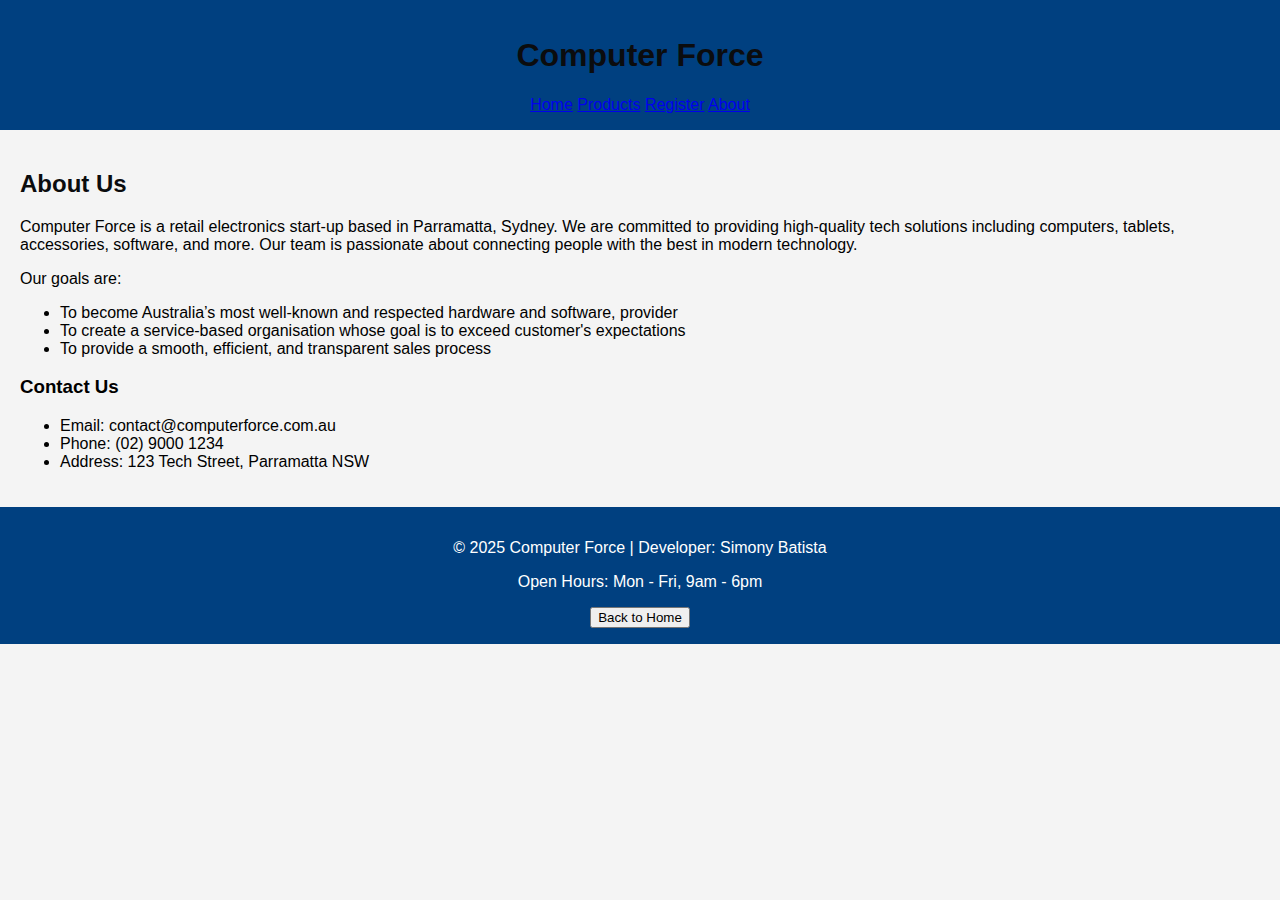
<file: about.html>
<!DOCTYPE html>
<html lang="en">
<head>
  <meta charset="UTF-8" />
  <meta name="viewport" content="width=device-width, initial-scale=1.0"/>
  <title>About</title>
  <link rel="stylesheet" href="styles.css" />
</head>
<body>
  <header>
    <h1>Computer Force</h1>
    <nav>
      <a href="index.html">Home</a>
      <a href="products.html">Products</a>
      <a href="register.html">Register</a>
      <a href="about.html">About</a>
    </nav>
  </header>

  <main>
    <h2>About Us</h2>
    <p>Computer Force is a retail electronics start-up based in Parramatta, Sydney. We are committed to providing high-quality tech solutions including computers, tablets, accessories, software, and more. Our team is passionate about connecting people with the best in modern technology.</p>
        <p>Our goals are:</p>
        <ul>
            <li>To become Australia’s most well-known and respected hardware and software, provider</li>
            <li>To create a service-based organisation whose goal is to exceed customer's expectations</li>
            <li>To provide a smooth, efficient, and transparent sales process</li>
        </ul>

    <h3>Contact Us</h3>
    <ul>
      <li>Email: contact@computerforce.com.au</li>
      <li>Phone: (02) 9000 1234</li>
      <li>Address: 123 Tech Street, Parramatta NSW</li>
    </ul>
  </main>

  <footer>
    <p>&copy; 2025 Computer Force | Developer: Simony Batista</p>
    <p>Open Hours: Mon - Fri, 9am - 6pm</p>
    <a href="index.html"><button>Back to Home</button></a>
  </footer>
</body>
</html>
</file>
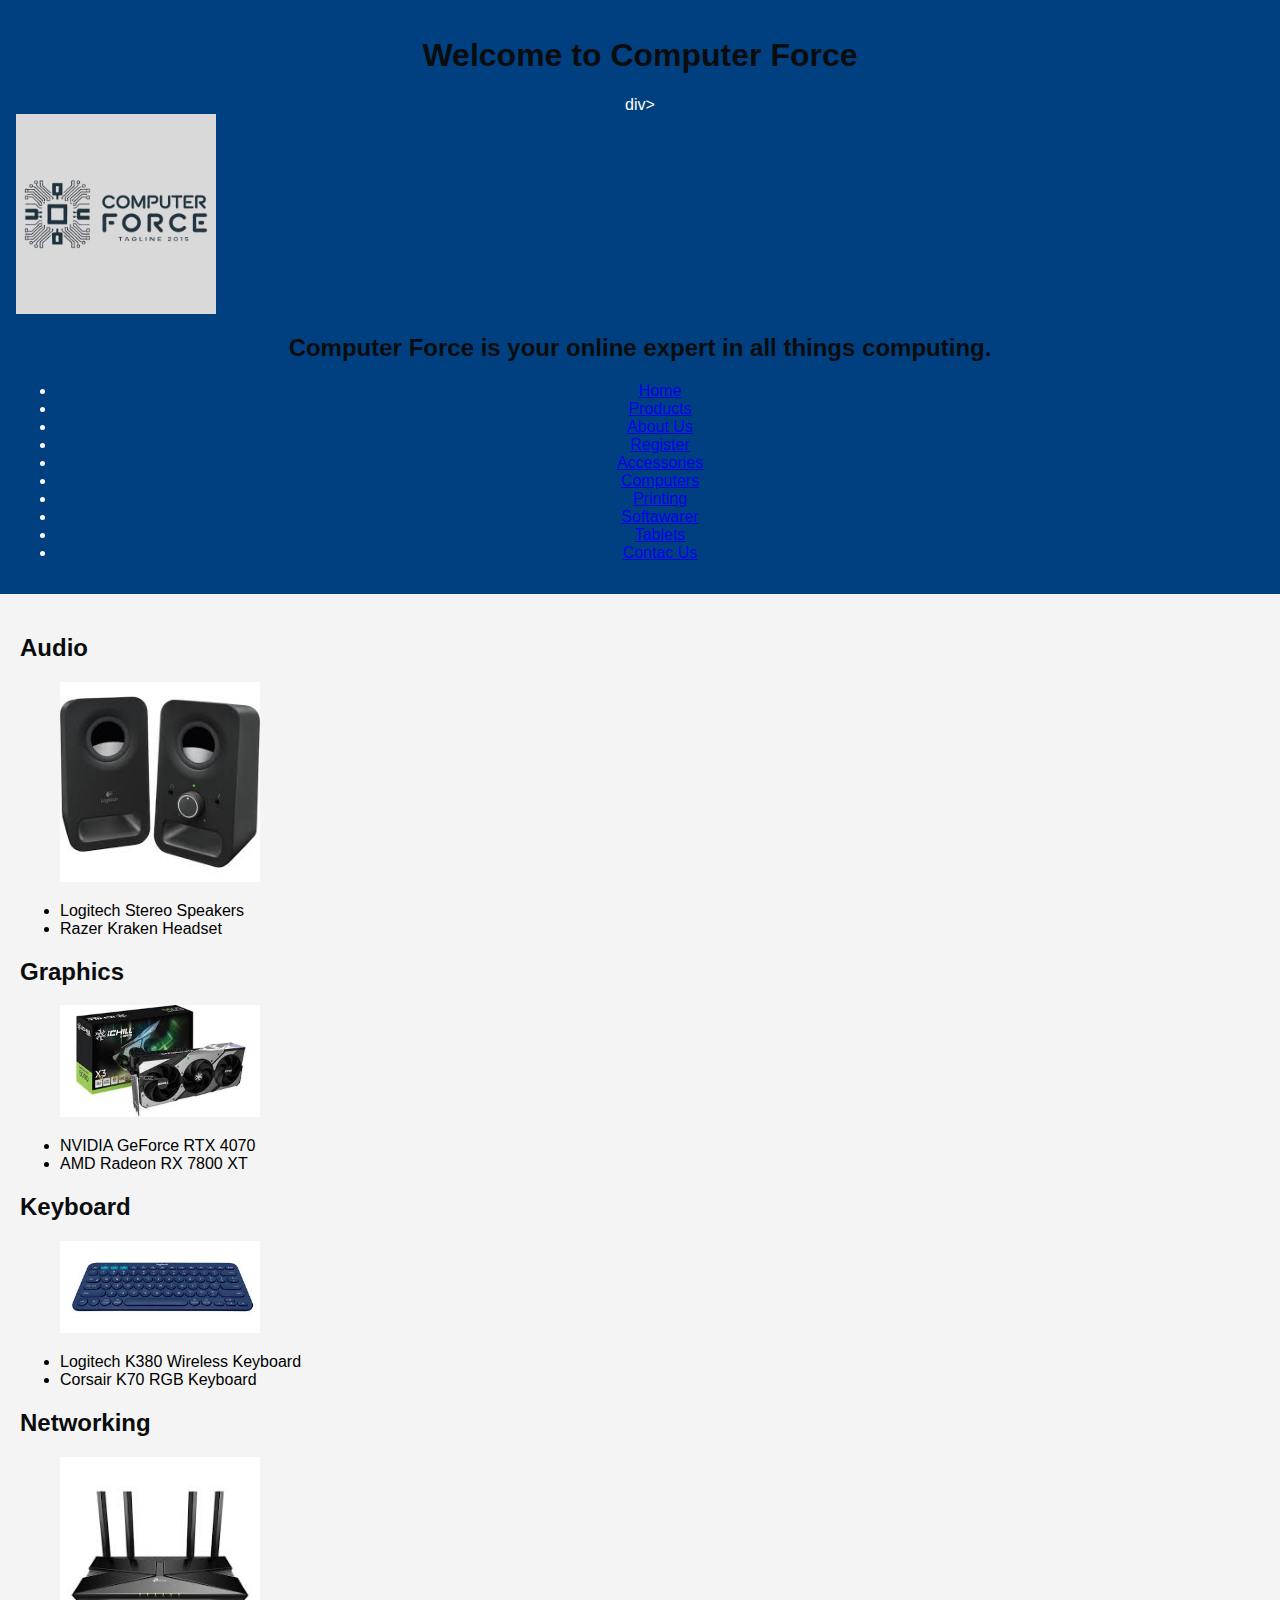
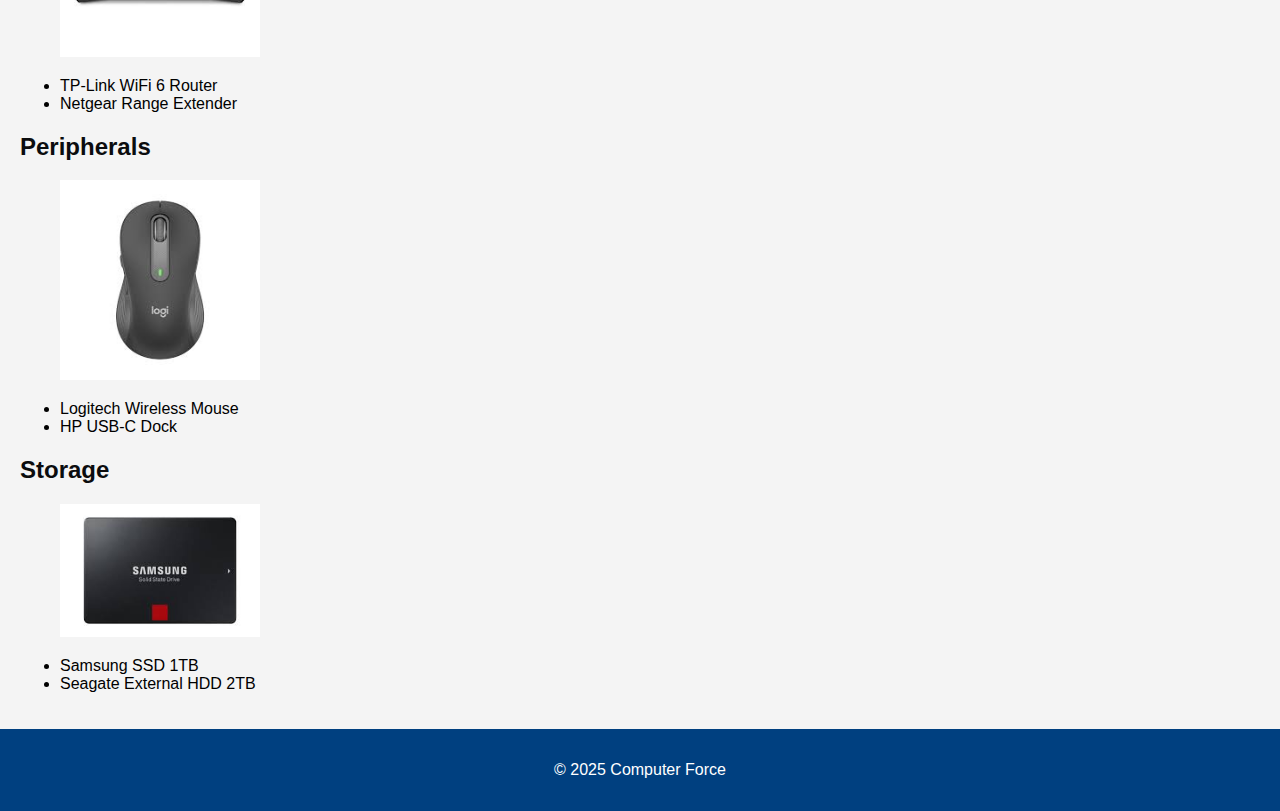
<file: accessories.html>
<!DOCTYPE html>
<html lang="en">
<head>
    <meta charset="UTF-8">
    <title>Accessories - Computer Force</title>
     <link rel="stylesheet" href="styles.css">
</head>
<body>
    <header>
        <h1>Welcome to Computer Force</h1>
    <div class="logo">
    </div>div>
            <img src="colored-logo.png" alt="Computer Force Logo">
         <section class="cta-banner">
        <h2>Computer Force is your online expert in all things computing.</h2>
         </section>
         <nav>
            <ul>
                 <li><a href="index.html">Home</a></li>
                <li><a href="products.html">Products</a></li>
                <li><a href="about.html">About Us</a></li>
                <li><a href="register.html">Register</a></li>
                <li><a href="accessories.html">Accessories</a></li>
                <li><a href="computers.html">Computers</a></li>
                <li><a href="printing.html">Printing</a></li>
                <li><a href="software.html">Softawarer</a></li>
                <li><a href="tablets.html">Tablets</a></li>
                <li><a href="contact.html">Contac Us</a></li>
            </ul>
        </nav>
    </header>

    <main>
        <div class="product-container">
    <section>
      <h2>Audio</h2>
      <ul>
        <img src="audio.jpg" alt="Audio">
        <li>Logitech Stereo Speakers</li>
        <li>Razer Kraken Headset</li>
      </ul>
    </section>

    <section>
      <h2>Graphics</h2>
      <ul>
          <img src="graphics.jpg" alt="Graphics">
        <li>NVIDIA GeForce RTX 4070</li>
        <li>AMD Radeon RX 7800 XT</li>
      </ul>
    </section>

    <section>
      <h2>Keyboard</h2>
      <ul>
          <img src="keyboard.jpg" alt="Keyboard">
        <li>Logitech K380 Wireless Keyboard</li>
        <li>Corsair K70 RGB Keyboard</li>
      </ul>
    </section>

    <section>
      <h2>Networking</h2>
      <ul>
          <img src="networking.jpg" alt="Networking">
        <li>TP-Link WiFi 6 Router</li>
        <li>Netgear Range Extender</li>
      </ul>
    </section>

    <section>
      <h2>Peripherals</h2>
      <ul>
          <img src="peripherals.jpg" alt="Peripherals">
        <li>Logitech Wireless Mouse</li>
        <li>HP USB-C Dock</li>
      </ul>
    </section>

    <section>
      <h2>Storage</h2>
      <ul>
          <img src="storage.jpg" alt="Storage">
        <li>Samsung SSD 1TB</li>
        <li>Seagate External HDD 2TB</li>
      </ul>
    </section>
  </div>
    </main>

    <footer>
        <p>&copy; 2025 Computer Force</p>
    </footer>
</body>
</html>
</file>
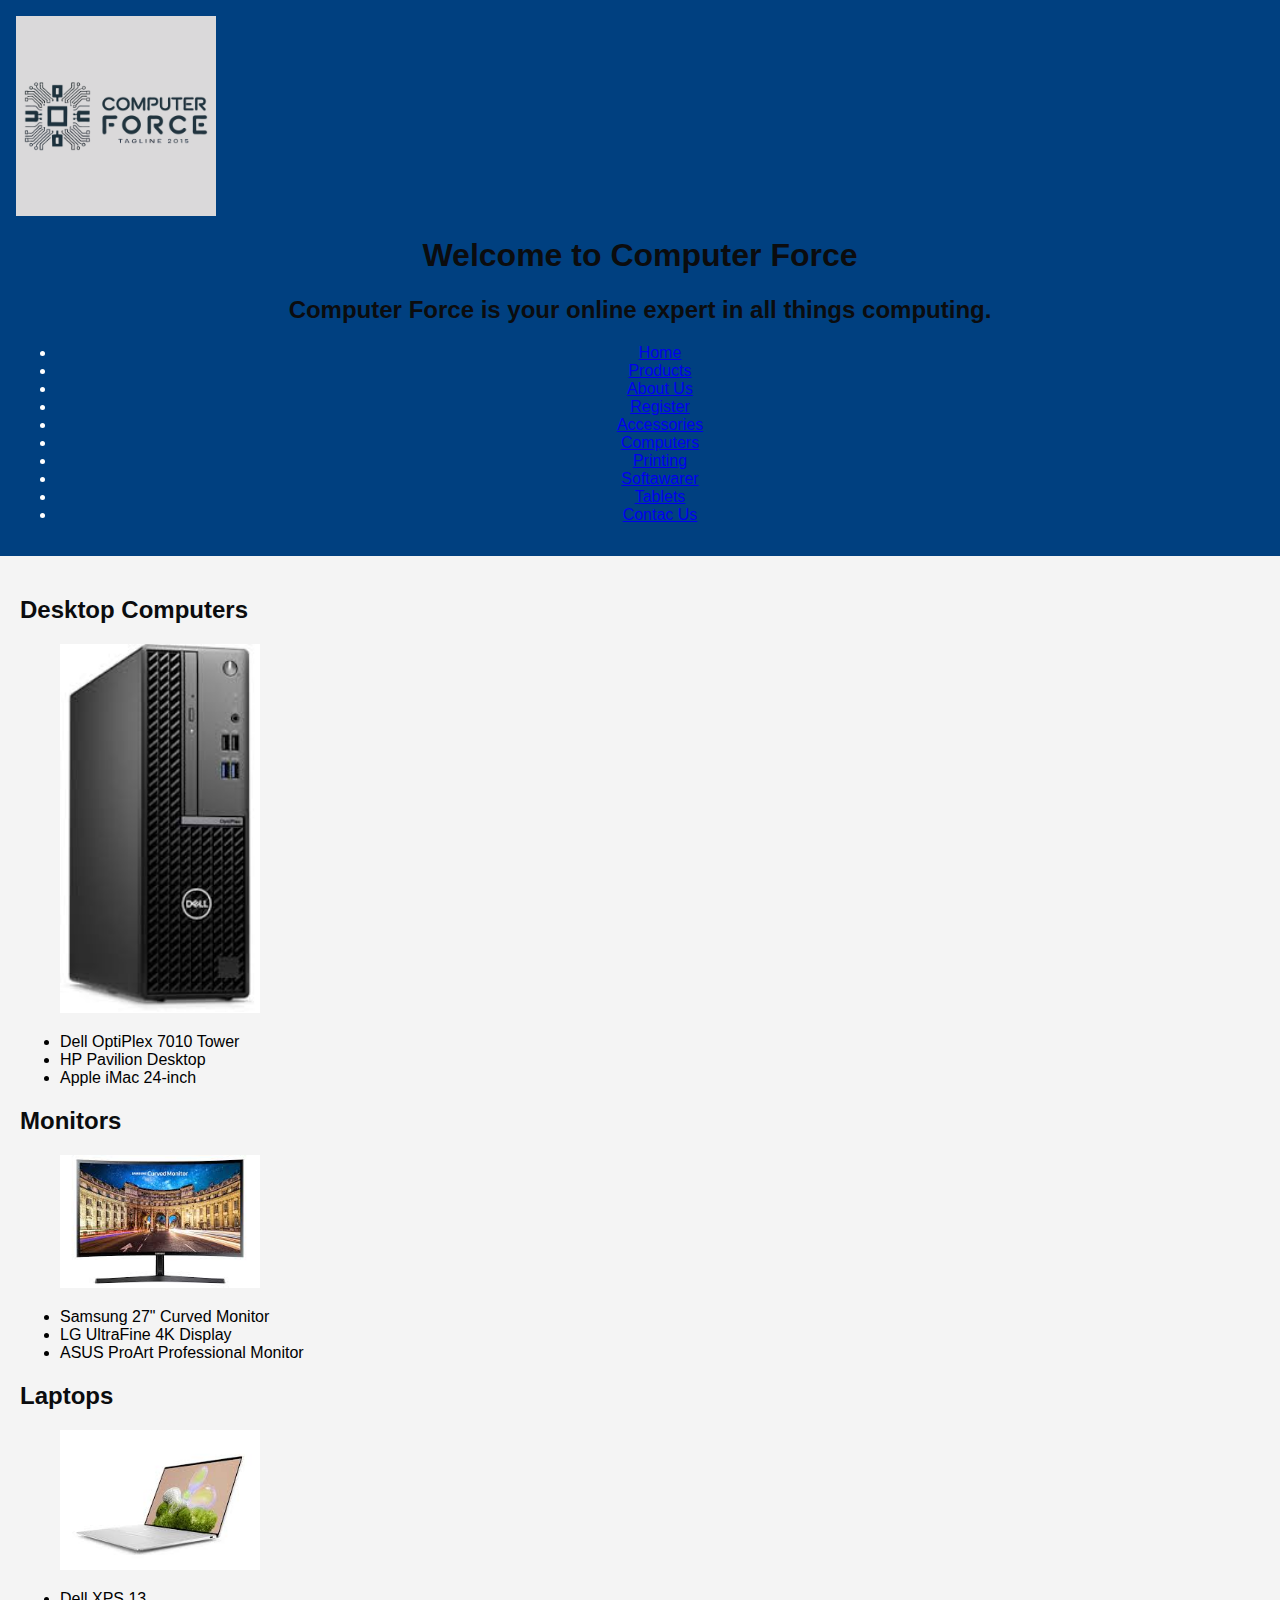
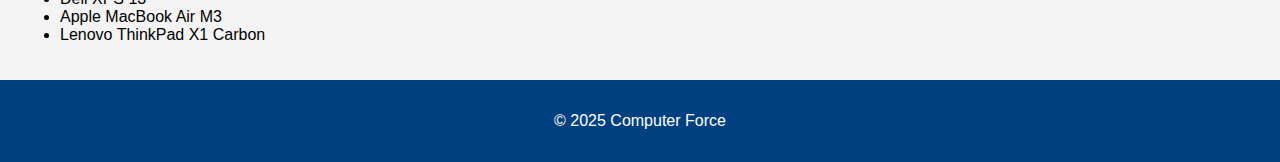
<file: computers.html>
<!DOCTYPE html>
<html lang="en">
<head>
    <meta charset="UTF-8">
    <title>Computers - Computer Force</title>
    <link rel="stylesheet" href="styles.css">
</head>
<body>
    <header>
           <div class="logo">
            <img src="colored-logo.png" alt="Computer Force Logo">
           </div>
        <h1>Welcome to Computer Force</h1>
         <section class="cta-banner">
        <h2>Computer Force is your online expert in all things computing.</h2>
         </section>
        <nav>
            <ul>
                  <li><a href="index.html">Home</a></li>
                <li><a href="products.html">Products</a></li>
                <li><a href="about.html">About Us</a></li>
                <li><a href="register.html">Register</a></li>
                <li><a href="accessories.html">Accessories</a></li>
                <li><a href="computers.html">Computers</a></li>
                <li><a href="printing.html">Printing</a></li>
                <li><a href="software.html">Softawarer</a></li>
                <li><a href="tablets.html">Tablets</a></li>
                <li><a href="contact.html">Contac Us</a></li>
            </ul>
        </nav>
    </header>

   <main>
  <div class="product-container">
    <section>
      <h2>Desktop Computers</h2>
      <ul>
          <img src="computers.jpg" alt="Computers">    
        <li>Dell OptiPlex 7010 Tower</li>
        <li>HP Pavilion Desktop</li>
        <li>Apple iMac 24-inch</li>
      </ul>
    </section>

    <section>
      <h2>Monitors</h2>
      <ul>
          <img src="monitors.jpg" alt="Monitors">
        <li>Samsung 27" Curved Monitor</li>
        <li>LG UltraFine 4K Display</li>
        <li>ASUS ProArt Professional Monitor</li>
      </ul>
    </section>

    <section>
      <h2>Laptops</h2>
      <ul>
          <img src="laptops.jpg" alt="Laptops">
        <li>Dell XPS 13</li>
        <li>Apple MacBook Air M3</li>
        <li>Lenovo ThinkPad X1 Carbon</li>
      </ul>
    </section>
  </div>
</main>
    <footer>
        <p>&copy; 2025 Computer Force</p>
    </footer>
</body>
</html>
</file>
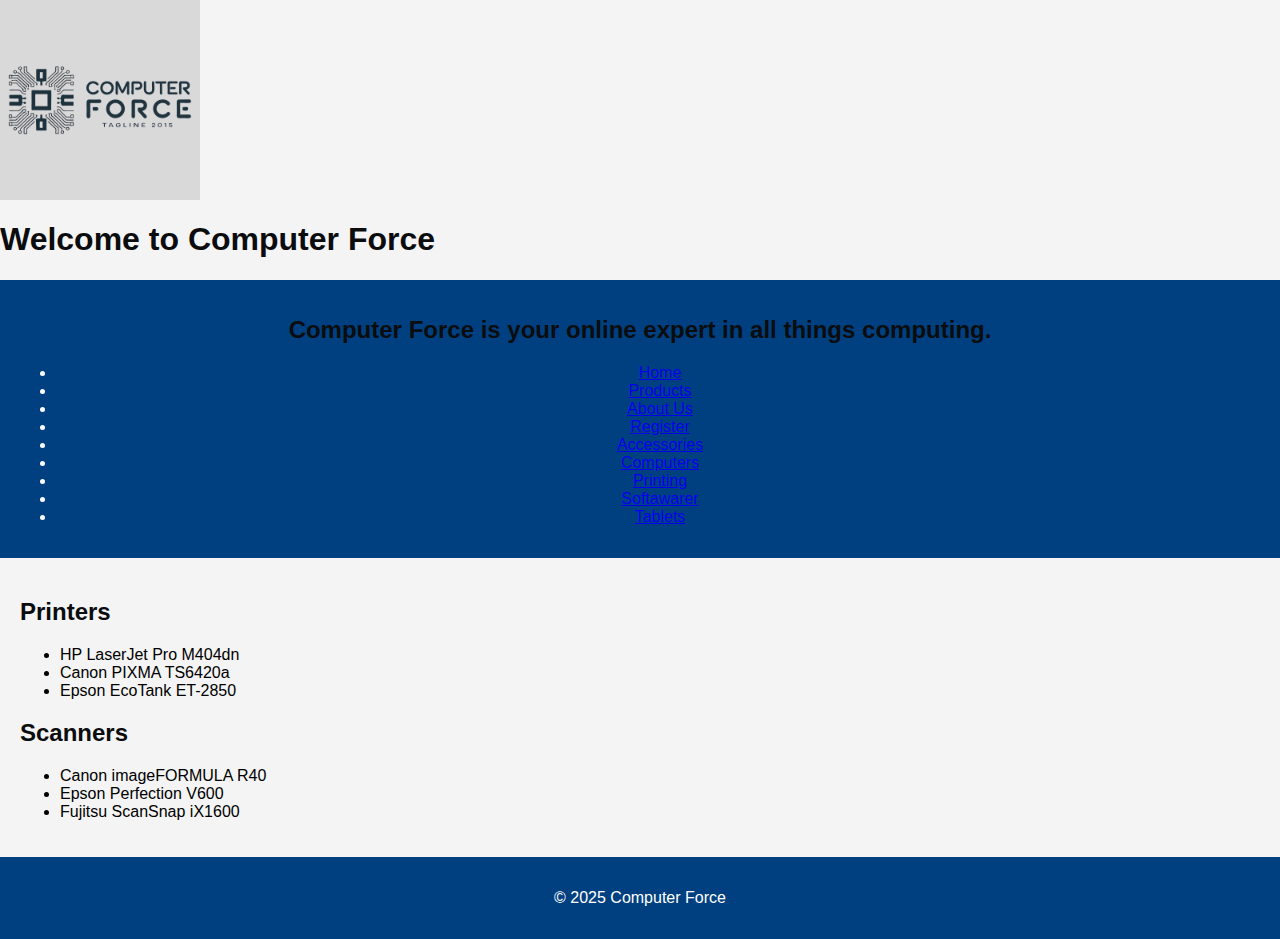
<file: printing.html>
<!DOCTYPE html>
<html lang="en">
<head>
    <meta charset="UTF-8">
    <title>Printing - Computer Force</title>
    <div class="logo">
            <img src="colored-logo.png" alt="Computer Force Logo">
        <h1>Welcome to Computer Force</h1>
    <link rel="stylesheet" href="styles.css">
</head>
<body>
    <header>
         <section class="cta-banner">
        <h2>Computer Force is your online expert in all things computing.</h2>
         <nav>
            <ul>
                <li><a href="index.html">Home</a></li>
                <li><a href="products.html">Products</a></li>
                <li><a href="about.html">About Us</a></li>
                <li><a href="register.html">Register</a></li>
                <li><a href="accessories.html">Accessories</a></li>
                <li><a href="computers.html">Computers</a></li>
                <li><a href="printing.html">Printing</a></li>
                <li><a href="software.html">Softawarer</a></li>
                <li><a href="tablets.html">Tablets</a></li>
            </ul>
        </nav>
    </header>

    <main>
  <div>
    <section>
      <h2>Printers</h2>
      <ul>
        <a href="printing.jpg"></a>
        <li>HP LaserJet Pro M404dn</li>
        <li>Canon PIXMA TS6420a</li>
        <li>Epson EcoTank ET-2850</li>
      </ul>
    </section>

    <section>
      <h2>Scanners</h2>
      <ul>
        <a href="scanners.jpg"></a>
        <li>Canon imageFORMULA R40</li>
        <li>Epson Perfection V600</li>
        <li>Fujitsu ScanSnap iX1600</li>
      </ul>
    </section>
  </div>
</main>
    <footer>
        <p>&copy; 2025 Computer Force</p>
    </footer>
</body>

</html>
</file>
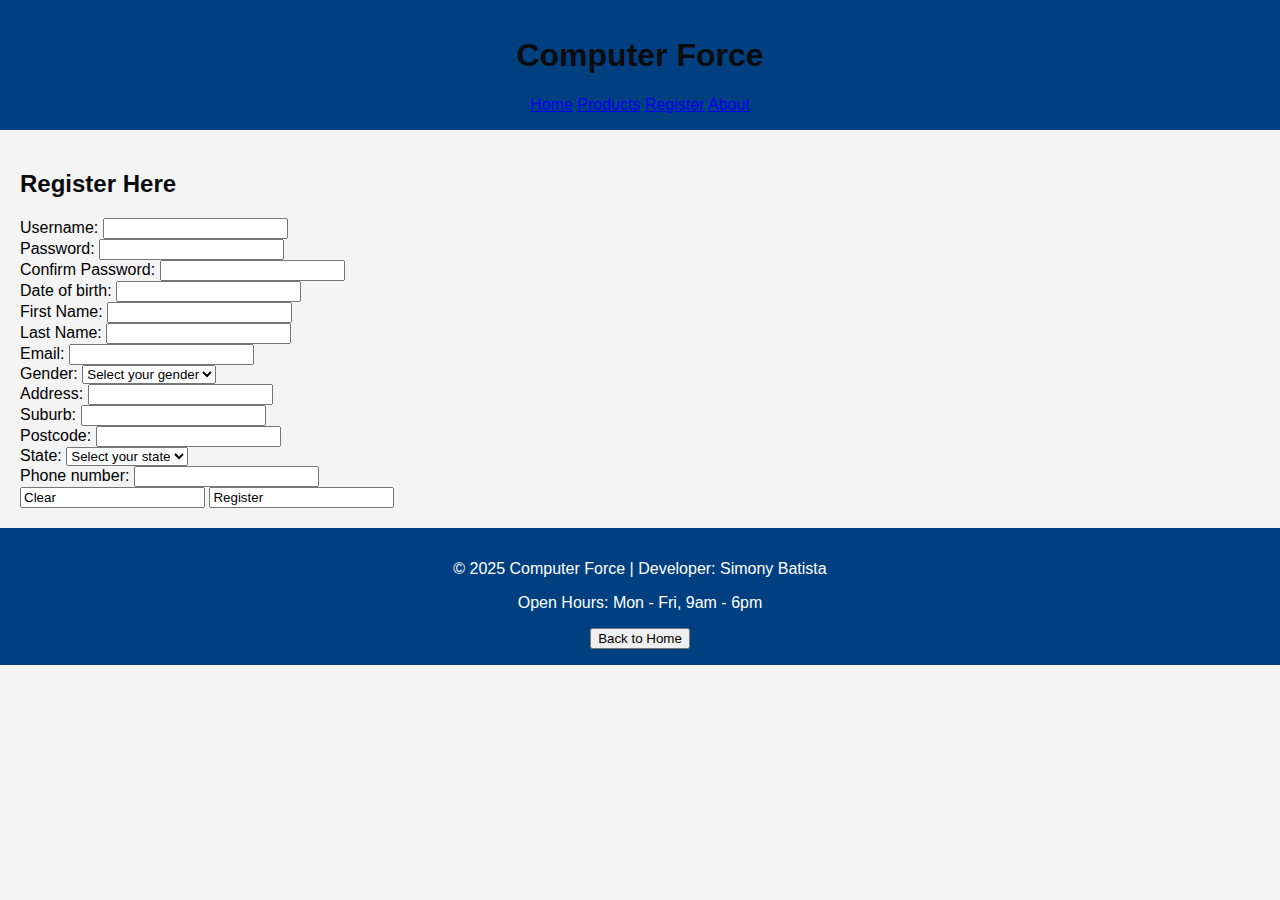
<file: register.html>
<!DOCTYPE html>
<html lang="en">
<head>
  <meta charset="UTF-8" />
  <meta name="viewport" content="width=device-width, initial-scale=1.0"/>
  <title>Register</title>
  <link rel="stylesheet" href="styles.css" />
</head>
<body>
  <header>
    <h1>Computer Force</h1>
    <nav>
      <a href="index.html">Home</a>
      <a href="products.html">Products</a>
      <a href="register.html">Register</a>
      <a href="about.html">About</a>
    </nav>
  </header>

  <main>
    <h2>Register Here</h2>
    <form action="#" method="post">
      <label for="username">Username:</label>
      <input type="text" id="username" name="username" required><br />

      <label for="password">Password:</label>
      <input type="text" id="password" name="password" required><br />

      <label for="cpassword">Confirm Password:</label>
      <input type="text" id="cpassword" name="cpassword" required><br />

      <label for="dob">Date of birth:</label>
      <input type="text" id="dob" name="dob" required><br />
      
      <label for="fname">First Name:</label>
      <input type="text" id="fname" name="fname" required><br />

      <label for="lname">Last Name:</label>
      <input type="text" id="lname" name="lname" required><br />

      <label for="email">Email:</label>
      <input type="email" id="email" name="email" required><br />

      <label for="gender">Gender:</label>
      <select id="gender" name="gender" required>
        <option value="">Select your gender</option>
        <option value="male">Male</option>
        <option value="female">Female</option>
        <option value="other">Other</option>
      </select><br />

       <label for="address">Address:</label>
      <input type="text" id="address" name="address" required><br />

       <label for="suburb">Suburb:</label>
      <input type="text" id="suburb" name="suburb" required><br />

       <label for="postcode">Postcode:</label>
      <input type="text" id="postcode" name="postcode" required><br />

      <label for="state">State:</label>
      <select id="state" name="state" required>
        <option value="">Select your state</option>
        <option value="ACT">ACT</option>
        <option value="NSW">NSW</option>
        <option value="VIC">VIC</option>
        <option value="QLD">QLD</option>
        <option value="WA">WA</option>
      </select><br />

       <label for="phonenumber">Phone number:</label>
      <input type="text" id="phonenumber" name="phonenumber" required><br />

      <input type="clear" value="Clear">
      <input type="register" value="Register">
    </form>
  </main>

  <footer>
    <p>&copy; 2025 Computer Force | Developer: Simony Batista</p>
    <p>Open Hours: Mon - Fri, 9am - 6pm</p>
    <a href="index.html"><button>Back to Home</button></a>
  </footer>
</body>
</html>
</file>
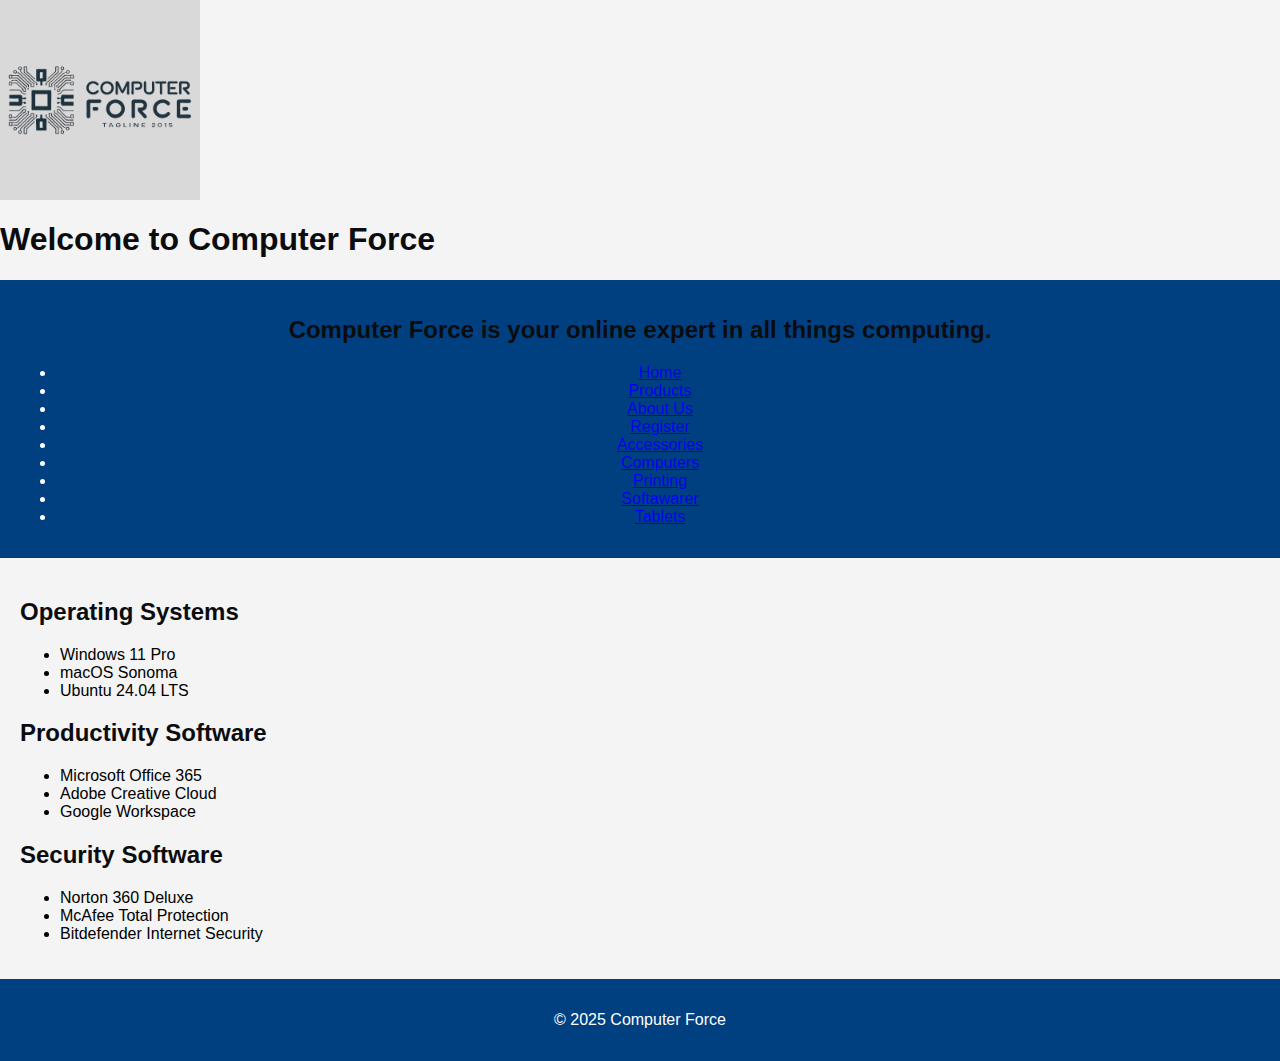
<file: software.html>
<!DOCTYPE html>
<html lang="en">
<head>
    <meta charset="UTF-8">
    <title>Software - Computer Force</title>
    <div class="logo">
            <img src="colored-logo.png" alt="Computer Force Logo">
        <h1>Welcome to Computer Force</h1>
    <link rel="stylesheet" href="styles.css">
</head>
<body>
    <header>
         <section class="cta-banner">
        <h2>Computer Force is your online expert in all things computing.</h2>
         <nav>
            <ul>
                <li><a href="index.html">Home</a></li>
                <li><a href="products.html">Products</a></li>
                <li><a href="about.html">About Us</a></li>
                <li><a href="register.html">Register</a></li>
                <li><a href="accessories.html">Accessories</a></li>
                <li><a href="computers.html">Computers</a></li>
                <li><a href="printing.html">Printing</a></li>
                <li><a href="software.html">Softawarer</a></li>
                <li><a href="tablets.html">Tablets</a></li>
            </ul>
        </nav>
    </header>

   <main>
  <div>
    <section>
      <h2>Operating Systems</h2>
      <ul>
        <a href="software.jpg"></a>
        <li>Windows 11 Pro</li>
        <li>macOS Sonoma</li>
        <li>Ubuntu 24.04 LTS</li>
      </ul>
    </section>

    <section>
      <h2>Productivity Software</h2>
      <ul>
        <a href="productivity.png"></a>
        <li>Microsoft Office 365</li>
        <li>Adobe Creative Cloud</li>
        <li>Google Workspace</li>
      </ul>
    </section>

    <section>
      <h2>Security Software</h2>
      <ul>
        <a href="security.png"></a>
        <li>Norton 360 Deluxe</li>
        <li>McAfee Total Protection</li>
        <li>Bitdefender Internet Security</li>
      </ul>
    </section>
  </div>
</main>
    <footer>
        <p>&copy; 2025 Computer Force</p>
    </footer>
</body>

</html>
</file>
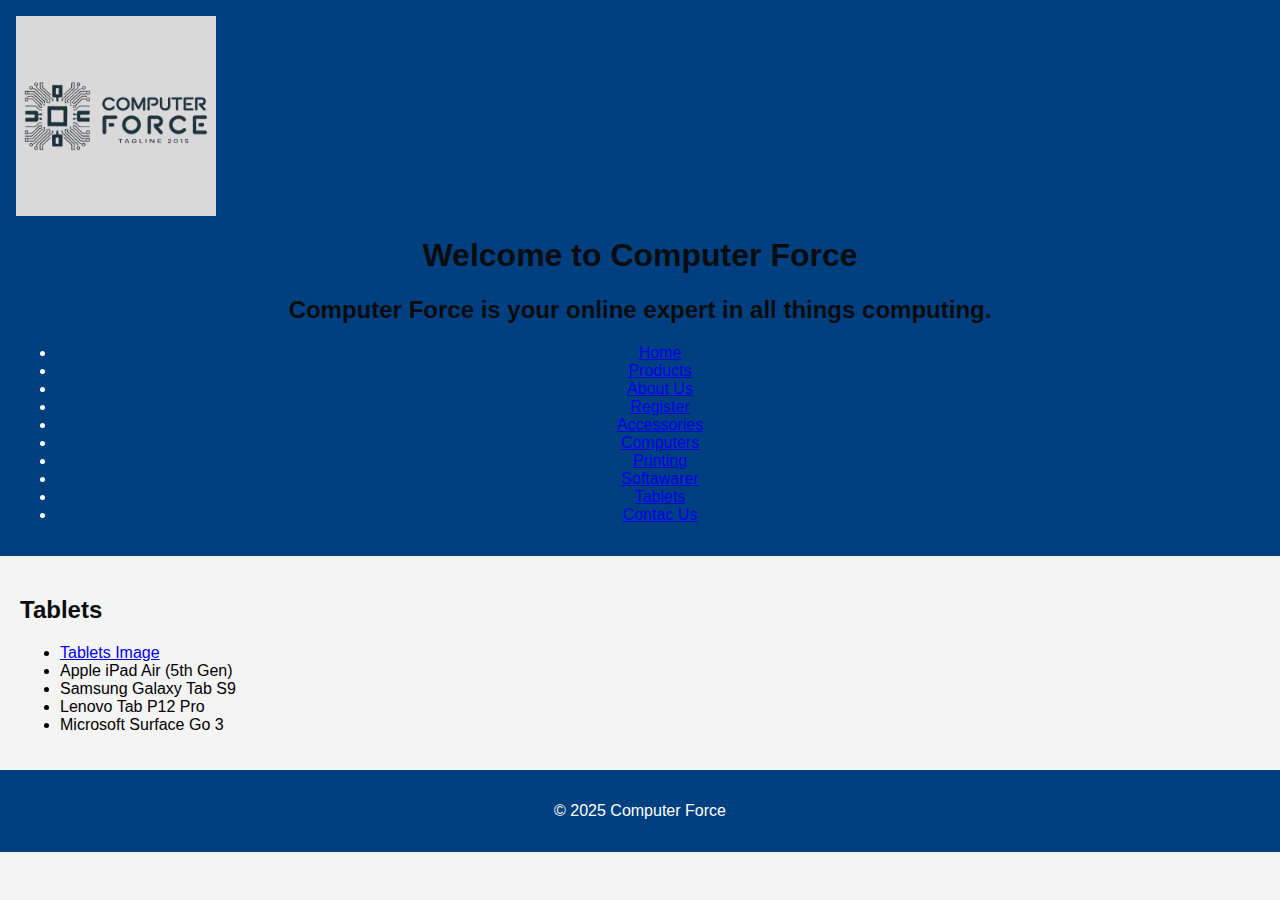
<file: tablets.html>
<!DOCTYPE html>
<html lang="en">
<head>
    <meta charset="UTF-8">
    <title>Tablets - Computer Force</title>
    <link rel="stylesheet" href="styles.css">
</head>
<body>
    <header>
        <div class="logo">
            <img src="colored-logo.png" alt="Computer Force Logo">
        </div>
        <h1>Welcome to Computer Force</h1>
         <section class="cta-banner">
        <h2>Computer Force is your online expert in all things computing.</h2>
         </section>
         <nav>
            <ul>
                <li><a href="index.html">Home</a></li>
                <li><a href="products.html">Products</a></li>
                <li><a href="about.html">About Us</a></li>
                <li><a href="register.html">Register</a></li>
                <li><a href="accessories.html">Accessories</a></li>
                <li><a href="computers.html">Computers</a></li>
                <li><a href="printing.html">Printing</a></li>
                <li><a href="software.html">Softawarer</a></li>
                <li><a href="tablets.html">Tablets</a></li>
                <li><a href="contact.htmk">Contac Us</a></li>
            </ul>
        </nav>
    </header>

    <main>
  <div class="product-grid">
    <section>
      <h2>Tablets</h2>
      <ul>
        <li><a href="tablets.jpg">Tablets Image</a></li>
        <li>Apple iPad Air (5th Gen)</li>
        <li>Samsung Galaxy Tab S9</li>
        <li>Lenovo Tab P12 Pro</li>
        <li>Microsoft Surface Go 3</li>
      </ul>
    </section>
  </div>
</main>
    <footer>
        <p>&copy; 2025 Computer Force</p>
    </footer>
</body>

</html>
</file>
<file: styles.css>
body {
    font-family: Arial, sans-serif;
    background-color: #f4f4f4;
    margin: 0;
    padding: 0;
}

header, footer {
    background-color: #004080;
    color: white;
    text-align: center;
    padding: 1em;
}

main {
    padding: 20px;
}

h1, h2 {
    color: #0b0c0e;
}

img {
    width: 200px;
    height: auto;
    display: block;
    margin-bottom: 20px;
}
</file>
